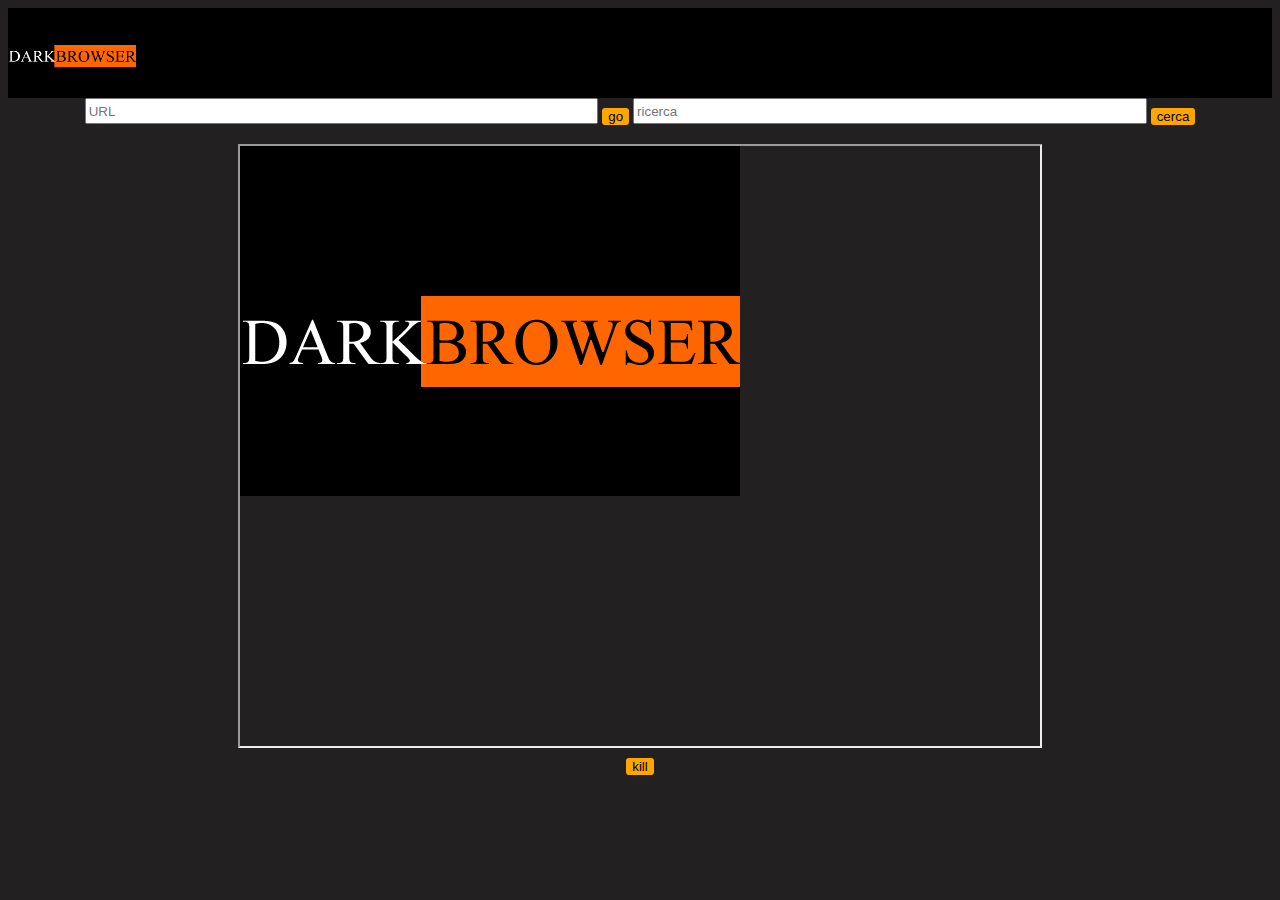
<file: DB2.html>
<!DOCTYPE html>
<html lang="it" dir="ltr">
  <head>
    <meta charset="utf-8">
    <title>DarkBrowser 2</title>
    <link rel="stylesheet" href="dio.css">
    <link rel="stylesheet" href="DarkDue.css">
  </head>
  <body>
    <script>
    function url() {
      var url = document.getElementById('url').value
      var frame = document.getElementById('iframe').src = "https://" + url
    }
    function kill() {
      var frame = document.getElementById('iframe').src = 'pb.jpg'
    }
    function ricerca() {
      var search = document.getElementById('ricerca').value
      var frame = document.getElementById('iframe').src = "https://www.bing.com/search?q=" + search
    }

    </script>
    <div class="ospizio">
      <img src="pb.jpg" height="86px" width="128px" onclick="window.location.href='index.html'">
    </div>
    <div class="SearchZone">
      <input type="text" name="url" id="url" placeholder="URL"> <button type="button" onclick="url()">go</button>
      <input type="text" placeholder="ricerca" id="ricerca"> <button onclick="ricerca()">cerca</button>
    </div>
    <div class="actionzone">
      <iframe src="pb.jpg" width="800px" height="600px" id="iframe"></iframe>
    </div>
    <div class="actionzone" id="sotto">
      <button onclick="kill()">kill</button>
    </div>
  </body>
</html>
</file>
<file: dio.css>
body{
  background-color: black;
  text-align: center;
}
input{
  width: 40%;
  height: 20px;
}
h3{
  color: orange;
}
button{
  background-color:orange;
  color:black;
  margin: 0px;
  border: 1px;
  border-radius: 3px;
  position: relative;
  top: 5px
}
#crediti{
  position: relative;
  top: 15px;
  left: 45%;
  color: darkgray;
}
#google{
  position: relative;
  right: 3px;
}
#Quack{
  position: relative;
  left: 6px;
}
#yahoo{
  position: relative;
  left: 3px;
}
.icon{
  color: darkgray;
  position: relative;
  top: 40px;
}
#yutub{
  position:relative;
  right: 10%;
}
</file>
<file: DarkDue.css>
body{
  background-color: #222020;
}
.ospizio{
  text-align: left;
  background-color: #000000;
}
.actionzone{
  position: relative;
  top: 20px;
}
#linksalvati button{
  position: relative;
  left: 40px;
}
#linksalvati em{
  position: relative;
  right: 40px;
}
</file>
